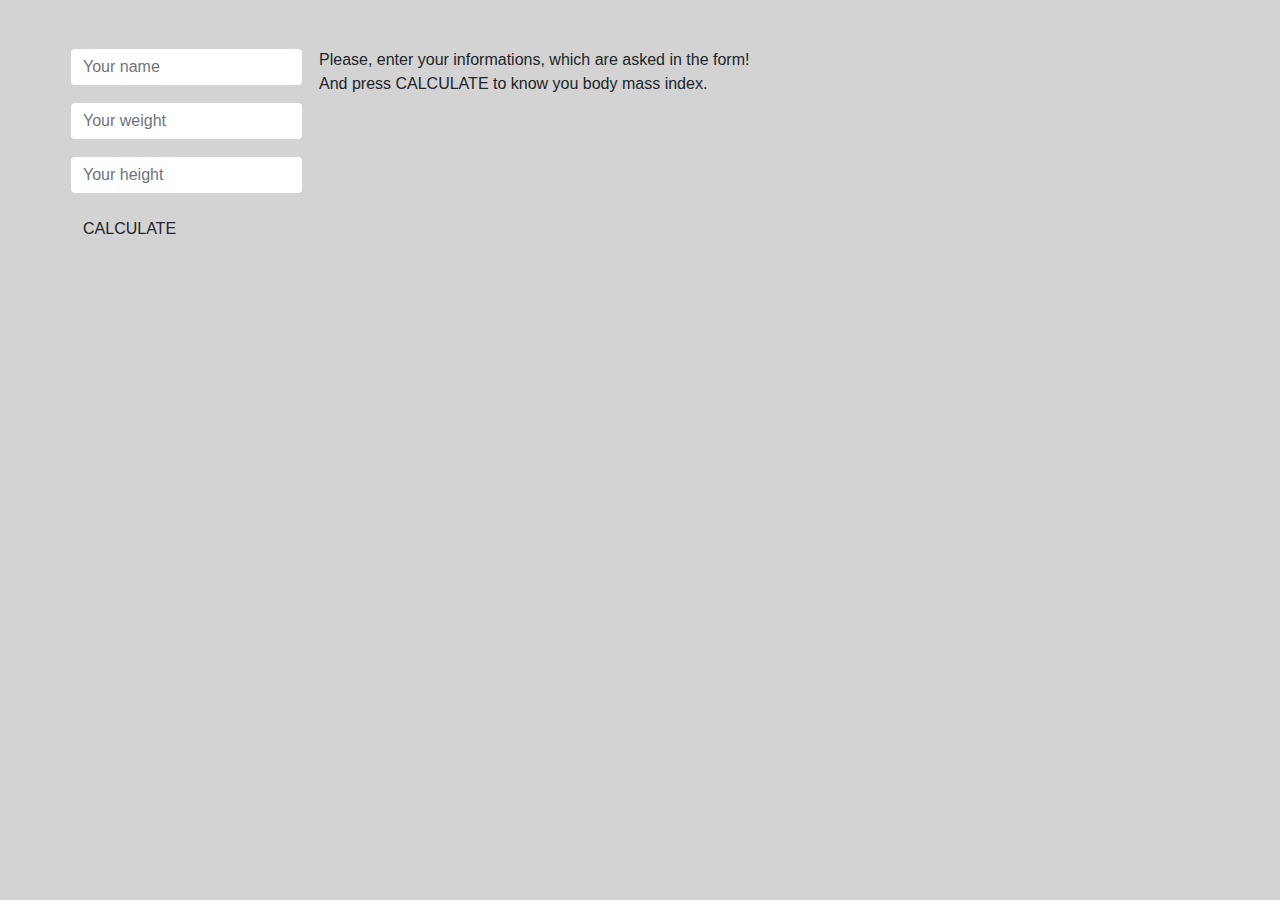
<file: bmi/index.html>
<!DOCTYPE html>
<html lang="en">

<head>
    <meta charset="UTF-8">
    <meta http-equiv="X-UA-Compatible" content="IE=edge">
    <meta name="viewport" content="width=device-width, initial-scale=1.0">
    <link rel="stylesheet" href="https://stackpath.bootstrapcdn.com/bootstrap/4.3.1/css/bootstrap.min.css"
        integrity="sha384-ggOyR0iXCbMQv3Xipma34MD+dH/1fQ784/j6cY/iJTQUOhcWr7x9JvoRxT2MZw1T" crossorigin="anonymous">
    <title>How is your BMI</title>
 </head>

<body style="background-color: lightgray">

    <div class="container mt-5">
        <div class="row">
            <div class="col-med-3">
                <div class="form-group">
                    <input type="text" class="form-control" placeholder="Your name" id="name">
                </div>
                <div class="form-group">
                    <input type="text" class="form-control" placeholder="Your weight" id="weight">
                </div>
                <div class="form-group">
                    <input type="text" class="form-control" placeholder="Your height" id="height">
                </div>
                <div class="form-group">
                    <button class="btn btn-succes" id="calculateBtn" onclick="calculateBmi()">CALCULATE</button>
                </div>
            </div>

            <div class="col-med-3 ml-3">
                <div id="result">Please, enter your informations, which are asked in the form!
                <br>And press CALCULATE to know you body mass index.</div>
            </div>
        </div>
    </div>

        <script src="script.js"></script>
</body>

</html>
</file>
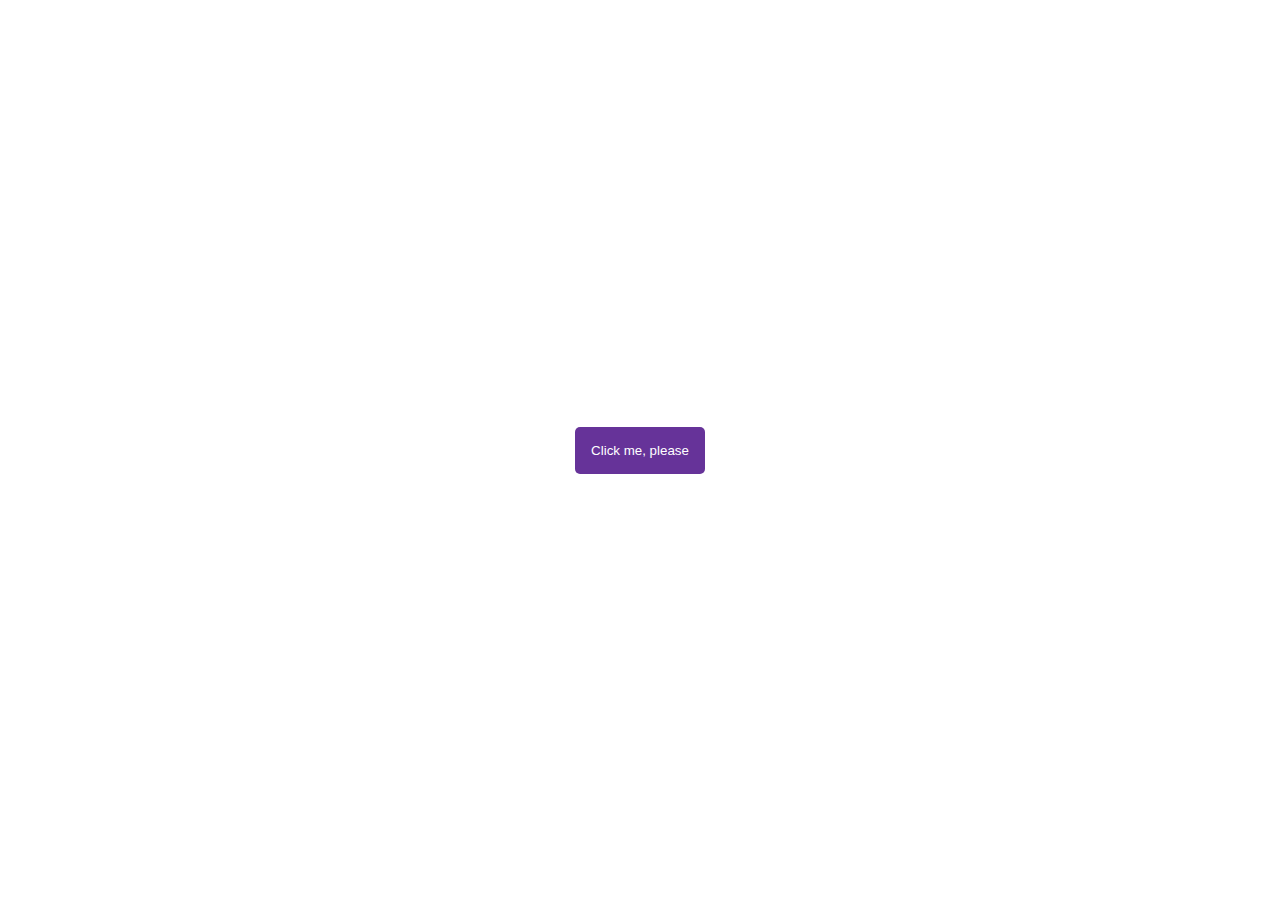
<file: Little-and-interesting-projects-in-ES6-HTML-CSS/test-notification/index.html>
<!DOCTYPE html>
<html lang="en">

<head>
    <meta charset="UTF-8">
    <meta http-equiv="X-UA-Compatible" content="IE=edge">
    <meta name="viewport" content="width=device-width, initial-scale=1.0">
    <title>Toast notification</title>
    <link rel="stylesheet" href="style.css" />
    <script src="script.js" defer></script>
</head>

<body>

    <div id="container1"></div>
    <button id="btn">Click me, please</button>
    <div id="container2"></div>

</body>

</html>
</file>
<file: Little-and-interesting-projects-in-ES6-HTML-CSS/test-notification/style.css>
* {
    box-sizing: border-box;
}

body {
    display: flex;
    align-items: center;
    justify-content: center;
    font-family: "Poppins", sans-serif;
    margin: 0px;
    min-height: 100vh;
}

button {
    background-color: rebeccapurple;
    font-family: inherit;
    color: white;
    padding: 1rem;
    border-radius: 5px;
    border: none;
}

#container1 {
    position: fixed;
    bottom: 10px;
    right: 10px;
}
#container2 {
    position: fixed;
    top: 10px;
    left: 10px;
}

.toast {
    background-color: rebeccapurple;
    border-radius: 5px;
    color: white;
    padding: 1.5rem;
    margin: 1rem;
}
</file>
